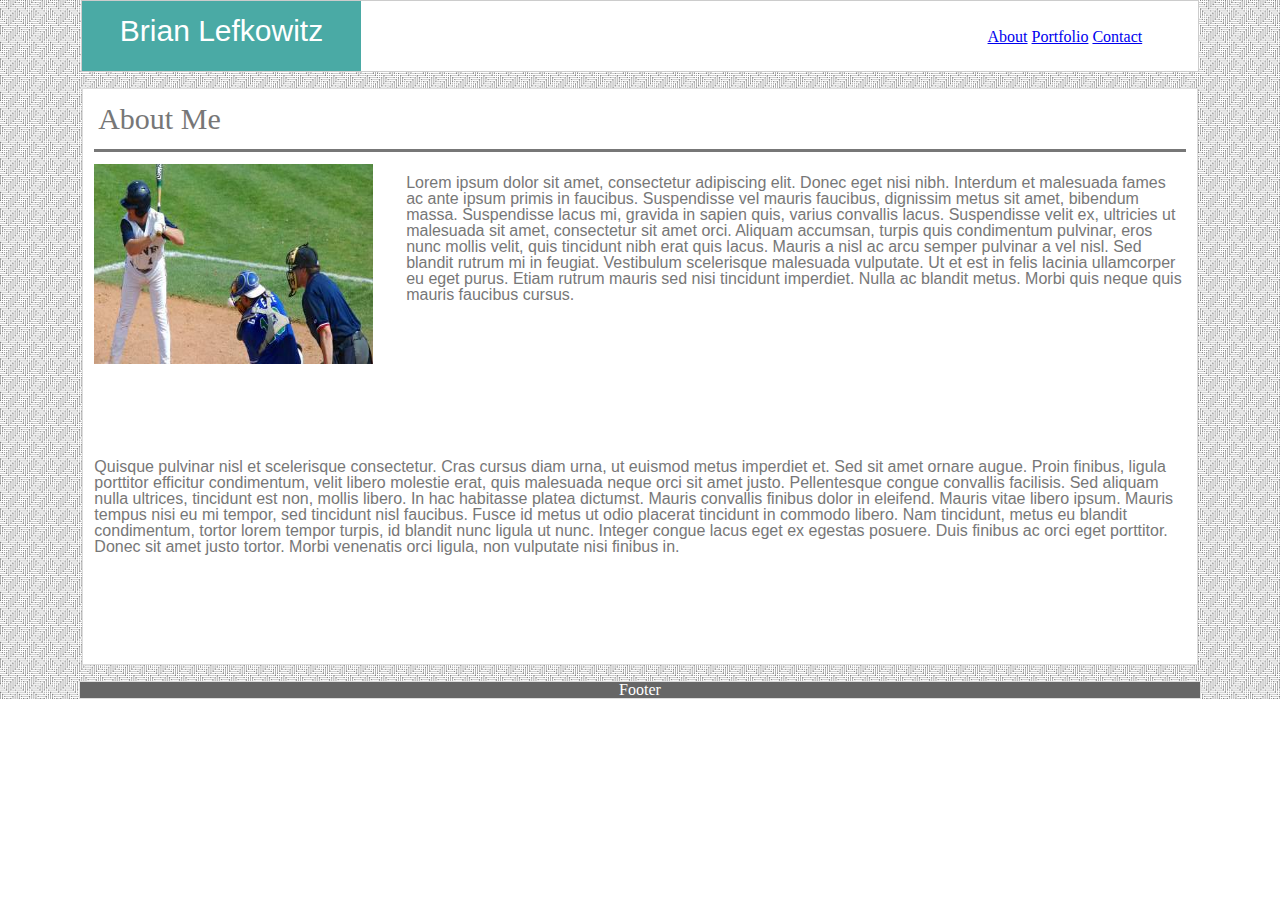
<file: index.html>
<!DOCTYPE html>

<head>
    <title>About Me</title>
    <link rel="stylesheet" type="text/css" href="assets/css/reset.css">
    <link rel="stylesheet" href="assets/css/style.css">
</head>

<body class="body">
    <div class="background">
    <nav class="nav">
        <div class="Name"> 
            <h1>Brian Lefkowitz</h1>
        </div>
        <div class="navigation">
            <a href="index.html">About</a>
            <a href="portfolio.html">Portfolio</a>
            <a href="contact.html">Contact</a>
        </div>
    </nav>
    <br>
    <section class="section">
        <h1 class="About">About Me</h1>
        <div class="break"></div>
        <br>
        <div class="pic">
            <img src="assets/images/Placeholder_Image_Unit_1_HW.jpeg" alt="placeholder image" width= 100%; height=200px>
        </div>
        <p class="paragraph">Lorem ipsum dolor sit amet, consectetur adipiscing elit. Donec eget nisi nibh. Interdum et malesuada fames ac ante ipsum primis in faucibus. Suspendisse vel mauris faucibus, dignissim metus sit amet, bibendum massa. Suspendisse lacus mi, gravida in sapien quis, varius convallis lacus. Suspendisse velit ex, ultricies ut malesuada sit amet, consectetur sit amet orci. Aliquam accumsan, turpis quis condimentum pulvinar, eros nunc mollis velit, quis tincidunt nibh erat quis lacus. Mauris a nisl ac arcu semper pulvinar a vel nisl. Sed blandit rutrum mi in feugiat. Vestibulum scelerisque malesuada vulputate. Ut et est in felis lacinia ullamcorper eu eget purus. Etiam rutrum mauris sed nisi tincidunt imperdiet. Nulla ac blandit metus. Morbi quis neque quis mauris faucibus cursus.</p>
        <p class="writing">Quisque pulvinar nisl et scelerisque consectetur. Cras cursus diam urna, ut euismod metus imperdiet et. Sed sit amet ornare augue. Proin finibus, ligula porttitor efficitur condimentum, velit libero molestie erat, quis malesuada neque orci sit amet justo. Pellentesque congue convallis facilisis. Sed aliquam nulla ultrices, tincidunt est non, mollis libero. In hac habitasse platea dictumst. Mauris convallis finibus dolor in eleifend. Mauris vitae libero ipsum. Mauris tempus nisi eu mi tempor, sed tincidunt nisl faucibus. Fusce id metus ut odio placerat tincidunt in commodo libero. Nam tincidunt, metus eu blandit condimentum, tortor lorem tempor turpis, id blandit nunc ligula ut nunc. Integer congue lacus eget ex egestas posuere. Duis finibus ac orci eget porttitor. Donec sit amet justo tortor. Morbi venenatis orci ligula, non vulputate nisi finibus in.</p>
    </section>
    <br>
    <footer class="footer">Footer</footer>
    </div>
</body>
</file>
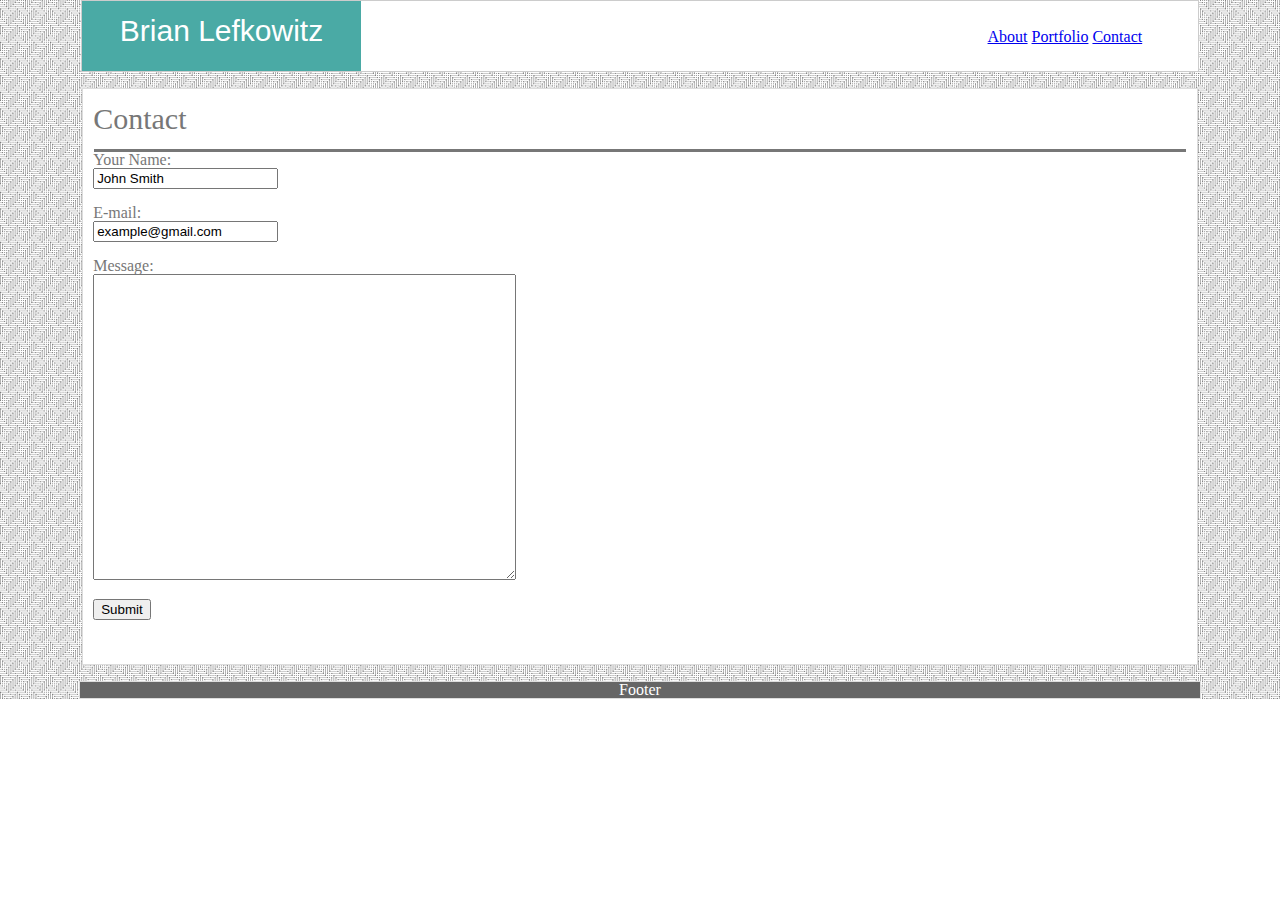
<file: contact.html>
<!DOCTYPE html>
<head>
    <title>Contact Page</title>
    <link rel="stylesheet" type="text/css" href="assets/css/reset.css">
    <link rel="stylesheet" href="assets/css/style.css">
</head>
<body class="body">
    <div class="background">
    <nav class="nav">
        <div class="Name">
            <h1>Brian Lefkowitz</h1>
        </div>
        <div class="navigation">
            <a href="index.html">About</a>
            <a href="portfolio.html">Portfolio</a>
            <a href="contact.html">Contact</a>
        </div>
    </nav>
    <br>
    <section class="section"> 
        <h1 class="form">Contact</h1>
        <div class="break"></div>
        <form class="form">
            Your Name:
            <br>
            <input type="text" name="name" value="John Smith">
            <br>
            <br>
            E-mail:
            <br>
            <input type="text" name="email" value="example@gmail.com">
            <br>
            <br>
            Message:
            <br>
            <textarea rows="20%" cols="50%"></textarea>
            <br>
            <br>
            <input type="submit">
        </form>
    </section>
    <br>
    <footer class="footer">Footer</footer>
</body>
</file>
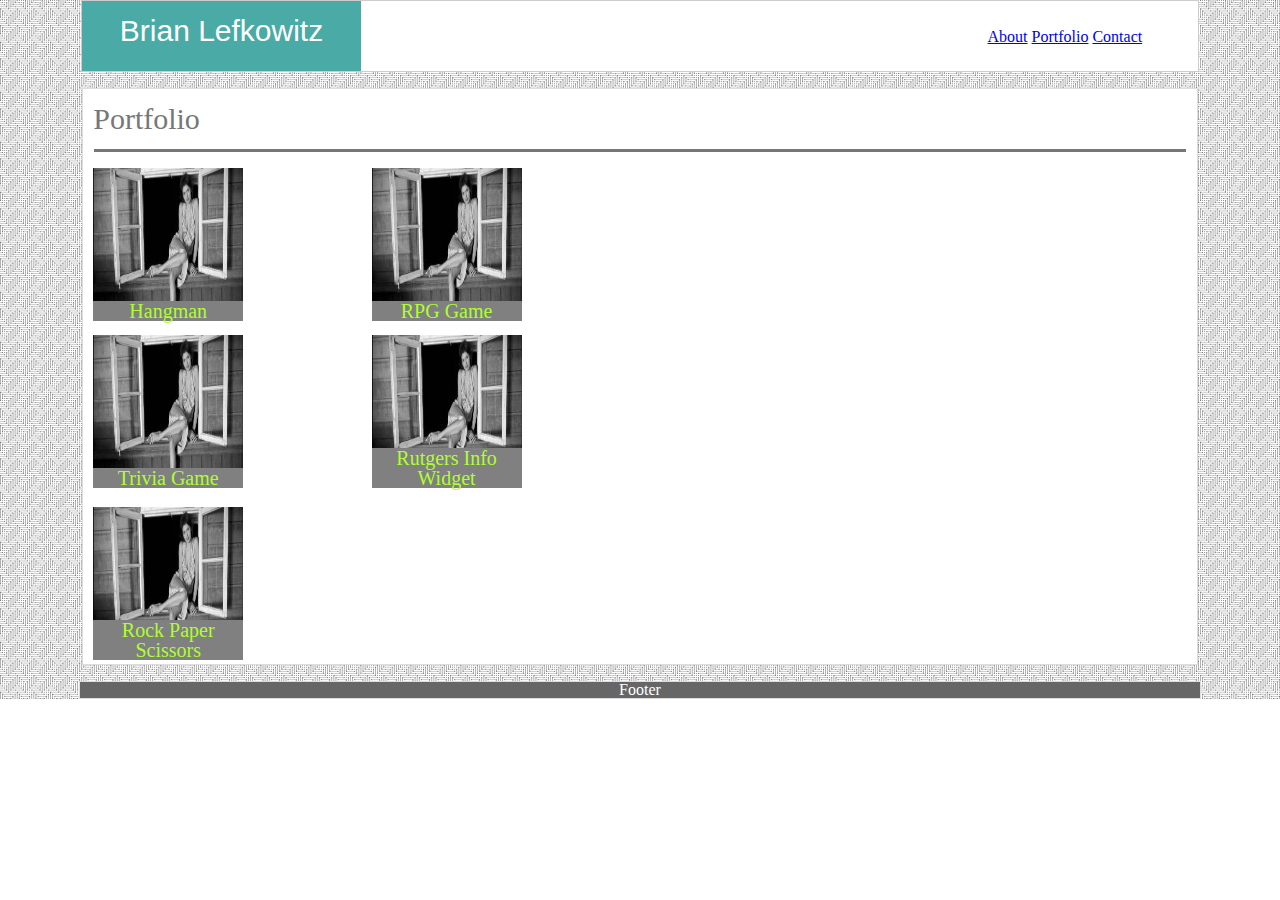
<file: portfolio.html>
<!DOCTYPE html>
    <head>
        <title>Portfolio</title>
        <link rel="stylesheet" type="text/css" href="assets/css/reset.css">
        <link rel="stylesheet" href="assets/css/style.css">
    </head>


    <body class="body">
        <div class="background">
        <nav class="nav">
            <div class="Name">
                <h1>Brian Lefkowitz</h1>
            </div>
            <div class="navigation">
                <a href="index.html">About</a>
                <a href="portfolio.html">Portfolio</a>
                <a href="contact.html">Contact</a>
            </div>
        </nav>
        <br>
        <section class="section"> 
            <h1 class="form">Portfolio</h1>
            <div class="break"></div>
            <br>
            <div class="pictures"></div>
            <div class="hangman">
                <img src="assets/images/Place_holder_image_2.jpeg" alt="placeholder image" width= 50%; height=150px>
                <h4>Hangman</h4>
            </div>
            <div class="rpg">
                <img src="assets/images/Place_holder_image_2.jpeg" alt="placeholder image" width= 50%; height=150px>
                <h4>RPG Game</h4>
            </div> 
            <div class="trivia">
                <img src="assets/images/Place_holder_image_2.jpeg" alt="placeholder image" width= 50%; height=150px>
                <h4>Trivia Game</h4>
            </div> 
            <div class="rutgers">
                <img src="assets/images/Place_holder_image_2.jpeg" alt="placeholder image" width= 50%; height=150px>
                <h4>Rutgers Info Widget</h4>
            </div>
            <div class="rockpaper">
                <img src="assets/images/Place_holder_image_2.jpeg" alt="placeholder image" width= 50%; height=150px>
                <h4>Rock Paper Scissors</h4>
            </div>    
        </section>
        <br>
        <footer class="footer">Footer</footer>
    </body>
</file>
<file: assets/css/style.css>
.body {
    width: 100%;
    margin: 0 auto;
}


.nav {
    background: #ffffff;
    border: 1px solid #cccccc;
    padding: 30px;
    width: 82.5%;
    height: 10px;
    position: relative;
    margin: 0 auto;
}

.Name{
    Position: absolute;
    background: #4aaaa5;
    width: 25%;
    height: 70px;
    top: 0px;
    left: 0px;
    text-align: center;
    color: white;
    font-size: 30px;
    font-family: 'Trebuchet MS', 'Lucida Sans Unicode', 'Lucida Grande', 'Lucida Sans', Arial, sans-serif;
}

h1{
    padding: 15px;
    font-size: 30px;
}

.navigation{
    color: #777;
    height: 35px;
    position: absolute;
    top: 40%;
    right: 5%;
}

.background {
    background: url(../../assets/images/crossline-lines.png);
    width: 100%;
}

.section {
    background: #ffffff;
    border: 1px solid #dddddd;
    margin: 0 auto;
    height: 575px;
    position: relative;
    color: #777777;
    width: 87%;
}

.break {
    width: 98%;
    background: #777;
    height: 3px;
    margin-left: 1%;
    margin-right: 1%;
}

.about {
    font-family: Georgia, 'Times New Roman', Times, serif;
    color: #777777;
    font-size: 30px;
}

.pic {
    position: absolute;
    width: 25%;
    top: 75px;
    left: 0;
    margin-left: 1%;
}

.paragraph {
    font-family: Arial, Helvetica, sans-serif;
    width: 70%;
    position: absolute;
    right: 0;
    top: 15%;
    color: #777777;
    margin-right: 1%;
}

.writing {
    font-family: Arial, Helvetica, sans-serif;
    position: absolute;
    bottom: 19%;
    color: #777777;
    margin-left: 1%;
    margin-right: 1%;
}

.footer {
    background: #666666;
    color: white;
    text-align: center;
    border: 1px solid #dddddd;
    width: 87.5%;
    margin: 0 auto;
}

.form{
    padding-left: 10px;
}

.pictures{
    position: relative;
}

.hangman {
    position: absolute;
    margin: 10px 10px 10px 10px;
    top:12%;
    left:0;
}

.rpg {
    position: absolute;
    margin: 10px 10px 10px 10px;
    top: 12%;
    left: 25%;
}

.trivia {
    position: absolute;
    margin: 10px 10px 10px 10px;
    top: 41%;
    left: 0;
}

.rutgers {
    position: absolute;
    margin: 10px 10px 10px 10px;
    top: 41%;
    left: 25%;
}

.rockpaper{
    position: absolute;
    margin: 10px 10px 10px 10px;
    top: 71%;
    left: 0;
}

h4{
    position: absolute;
    bottom: 0px;
    color: greenyellow;
    text-align: center;
    background: gray;
    width: 50%;
    font-size: 20px;
}

@media screen and (max-width: 980px) {
    .nav {
        width: 81.5%;
    }
    .section{
        width: 87.5%;
    }
    
    .pic{
        width: 25%;
    }

    .pictures{
        position: relative;
    }
    
    .hangman {
        position: absolute;
        margin: 10px 10px 10px 10px;
        top:12%;
        left:0;
        width: 75%
    }
    
    .rpg {
        position: absolute;
        margin: 10px 10px 10px 10px;
        top: 12%;
        left: 60%;
        width: 75%
    }
    
    .trivia {
        position: absolute;
        margin: 10px 10px 10px 10px;
        top: 42%;
        left: 0;
        width: 75%
    }
    
    .rutgers {
        position: absolute;
        margin: 10px 10px 10px 10px;
        top: 42%;
        left: 60%;
        width: 75%
    }
    
    .rockpaper{
        position: absolute;
        margin: 10px 10px 10px 10px;
        top: 72%;
        left: 0;
        width: 75%
    }
}

@media screen and (max-width: 768px) {
    .nav{
        width: 80%;
    }

    h1{
        font-size: 24px;
    }

    .section{
        width: 90%;
        height: 900px;
    }

    .pic{
        width: 25%;
    }

    .paragraph{
        position: absolute;
        top: 10%;
        width: 72%;
        margin-right: 1%;
    }
    .writing{
        position: absolute;
        bottom: 45%;
        width: 100%;
        margin-right: -1%;
    }

    .pictures{
        position: relative;
    }
    
    .hangman {
        position: absolute;
        margin: 10px 10px 10px 10px;
        top:6%;
        left:0;
        width: 75%
    }
    
    .rpg {
        position: absolute;
        margin: 10px 10px 10px 10px;
        top: 6%;
        left: 40%;
        width: 75%
    }
    
    .trivia {
        position: absolute;
        margin: 10px 10px 10px 10px;
        top: 24%;
        left: 0;
        width: 75%
    }
    
    .rutgers {
        position: absolute;
        margin: 10px 10px 10px 10px;
        top: 24%;
        left: 40%;
        width: 75%
    }
    
    .rockpaper{
        position: absolute;
        margin: 10px 10px 10px 10px;
        top: 42%;
        left: 0;
        width: 75%
    }
}


@media screen and (max-width: 640px) {
    .nav{
        width: 75%;
    }

    h1{
        font-size: 16px;
    }

    .section{
        width: 90%;
        height: 960px;
    }

    .pic{
        width: 98%;
    }

    .paragraph{
        position: absolute;
        top: 30%;
        width: 100%;
        margin-right: -1%;
    }
    .writing{
        position: absolute;
        bottom: 5%;
        width: 100%;
        margin-right: -1%;
    }

    .pictures{
        position: relative;
    }
    
    .hangman {
        position: absolute;
        margin: 10px 10px 10px 10px;
        top:6%;
        left:0;
        width: 100%
    }
    
    .rpg {
        position: absolute;
        margin: 10px 10px 10px 10px;
        top: 24%;
        left: 0;
        width: 100%
    }
    
    .trivia {
        position: absolute;
        margin: 10px 10px 10px 10px;
        top: 42%;
        left: 0;
        width: 100%
    }
    
    .rutgers {
        position: absolute;
        margin: 10px 10px 10px 10px;
        top: 60%;
        left: 0;
        width: 100%
    }
    
    .rockpaper{
        position: absolute;
        margin: 10px 10px 10px 10px;
        top: 78%;
        left: 0;
        width: 100%
    }
}
</file>
